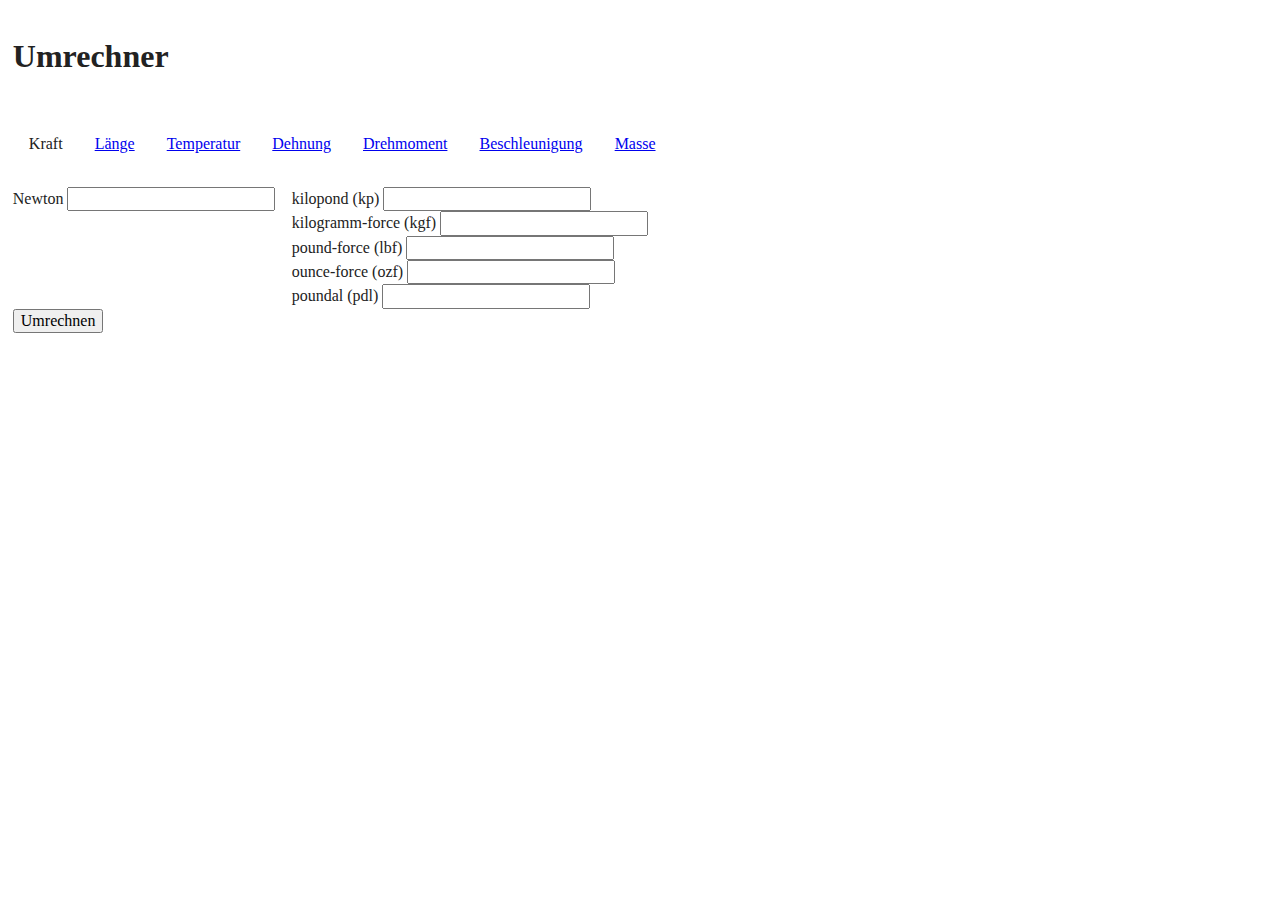
<file: index.html>
<!doctype html>
<html class="no-js" lang="">

<head>
  <meta charset="utf-8">
  <title>Metrischer Einheiten Umrechner</title>
  <meta name="description" content="">
  <meta name="viewport" content="width=device-width, initial-scale=1">

  <link rel="manifest" href="site.webmanifest">
  <link rel="apple-touch-icon" href="icon.png">
  <!-- Place favicon.ico in the root directory -->

  <link rel="stylesheet" href="css/normalize.css">
  <link rel="stylesheet" href="css/main.css">

  <meta name="theme-color" content="#fafafa">
</head>

<body>
  <div class="parent">
  <h1 id="Titel" class="div1">Umrechner</h1>
  <div class="navbar" class="div5">
    <p class="navbarchild">Kraft</p>
    <p class="navbarchild"><a href="Länge.html">Länge</a></p>
    <p class="navbarchild"><a href="Temperatur.html">Temperatur</a></p>
    <p class="navbarchild"><a href="Dehnung.html">Dehnung</a></p>
    <p class="navbarchild"><a href="Drehmoment.html">Drehmoment</a></p>
    <p class="navbarchild"><a href="Beschleunigung.html">Beschleunigung</a></p>
    <p class="navbarchild"><a href="Masse.html">Masse</a></p>
  </div>
  <div class="inputbody">
  <div class="Input">
    <lable>Newton</lable>
    <input id="NewtonIn" type="number" placeholder="" value=""/>
  </div>
  <div class="Output">
    <lable>kilopond (kp)</lable>
    <input id="kpOut" value=""></input>
    <br>
    <lable>kilogramm-force (kgf)</lable>
    <input id="kgfOut" placeholder="" value=""/>
    <br>
    <lable>pound-force (lbf)</lable>
    <input id="lbfOut" placeholder="" value=""/>
    <br>
    <lable>ounce-force (ozf)</lable>
    <input id="ozf" placeholder="" value=""/>
    <br>
    <lable>poundal (pdl)</lable>
    <input id="pdl" placeholder="" value=""/>
  </div>
</div>
    <button id="btnAction" >Umrechnen</button>
</div>
  <script src="js/vendor/modernizr-3.6.0.min.js"></script>
  <script src="https://code.jquery.com/jquery-3.3.1.min.js" integrity="sha256-FgpCb/KJQlLNfOu91ta32o/NMZxltwRo8QtmkMRdAu8=" crossorigin="anonymous"></script>
  <script>window.jQuery || document.write('<script src="js/vendor/jquery-3.3.1.min.js"><\/script>')</script>
  <script src="js/plugins.js"></script>
  <script src="js/main.js"></script>

  <!-- Google Analytics: change UA-XXXXX-Y to be your site's ID. -->
  <script>
    window.ga = function () { ga.q.push(arguments) }; ga.q = []; ga.l = +new Date;
    ga('create', 'UA-XXXXX-Y', 'auto'); ga('send', 'pageview')
  </script>
  <script src="https://www.google-analytics.com/analytics.js" async defer></script>
</body>

</html>
</file>
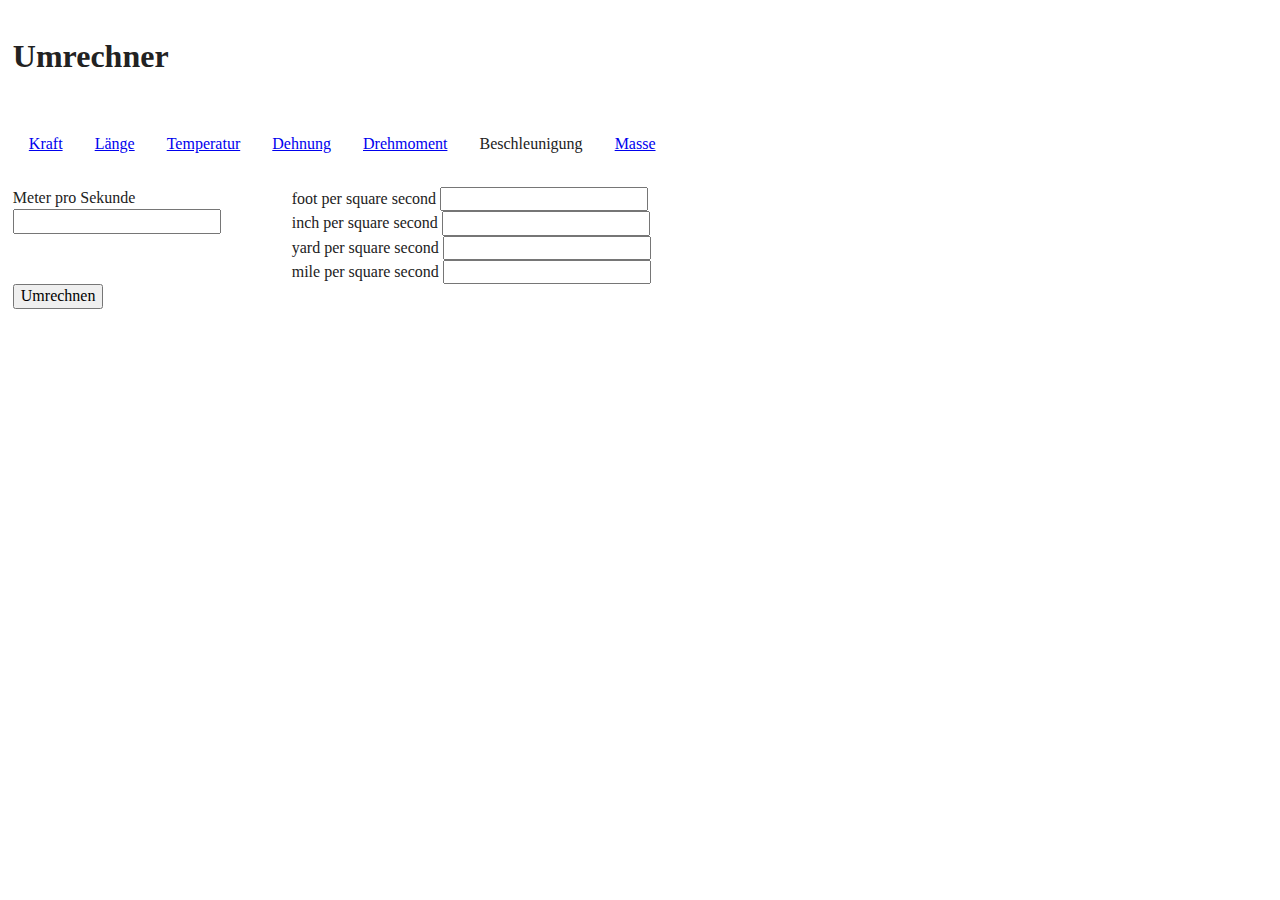
<file: Beschleunigung.html>
<!doctype html>
<html class="no-js" lang="">

<head>
  <meta charset="utf-8">
  <title>Metrischer Einheiten Umrechner</title>
  <meta name="description" content="">
  <meta name="viewport" content="width=device-width, initial-scale=1">

  <link rel="manifest" href="site.webmanifest">
  <link rel="apple-touch-icon" href="icon.png">
  <!-- Place favicon.ico in the root directory -->

  <link rel="stylesheet" href="css/normalize.css">
  <link rel="stylesheet" href="css/main.css">

  <meta name="theme-color" content="#fafafa">
</head>

<body>
  <div class="parent">
  <h1 id="Titel" class="div1">Umrechner</h1>
  <div class="navbar" class="div5">
    <p class="navbarchild"><a href="index.html">Kraft</a></p>
    <p class="navbarchild"><a href="Länge.html">Länge</a></p>
    <p class="navbarchild"><a href="Temperatur.html">Temperatur</a></p>
    <p class="navbarchild"><a href="Dehnung.html">Dehnung</a></p>
    <p class="navbarchild"><a href="Drehmoment.html">Drehmoment</a></p>
    <p class="navbarchild">Beschleunigung</p>
    <p class="navbarchild"><a href="Masse.html">Masse</a></p>
  </div>
  <div class="inputbody">
  <div class="Input">
    <lable>Meter pro Sekunde</lable>
    <input id="mpsOut" type="number" placeholder="" value=""/>
  </div>
  <div class="Output">
    <lable>foot per square second</lable>
    <input id="fpsOut" placeholder="" value=""/>
    <br>
    <lable>inch per square second</lable>
    <input id="ipsOut" placeholder="" value=""/>
    <br>
    <lable>yard per square second</lable>
    <input id="ypsOut" placeholder="" value=""/>
    <br>
    <lable>mile per square second</lable>
    <input id="mpsOut" placeholder="" value=""/>
    <br>
  </div>
</div>
    <button id="btnActionB" >Umrechnen</button>
</div>
  <script src="js/vendor/modernizr-3.6.0.min.js"></script>
  <script src="https://code.jquery.com/jquery-3.3.1.min.js" integrity="sha256-FgpCb/KJQlLNfOu91ta32o/NMZxltwRo8QtmkMRdAu8=" crossorigin="anonymous"></script>
  <script>window.jQuery || document.write('<script src="js/vendor/jquery-3.3.1.min.js"><\/script>')</script>
  <script src="js/plugins.js"></script>
  <script src="js/Beschleunigung.js"></script>

  <!-- Google Analytics: change UA-XXXXX-Y to be your site's ID. -->
  <script>
    window.ga = function () { ga.q.push(arguments) }; ga.q = []; ga.l = +new Date;
    ga('create', 'UA-XXXXX-Y', 'auto'); ga('send', 'pageview')
  </script>
  <script src="https://www.google-analytics.com/analytics.js" async defer></script>
</body>

</html>
</file>
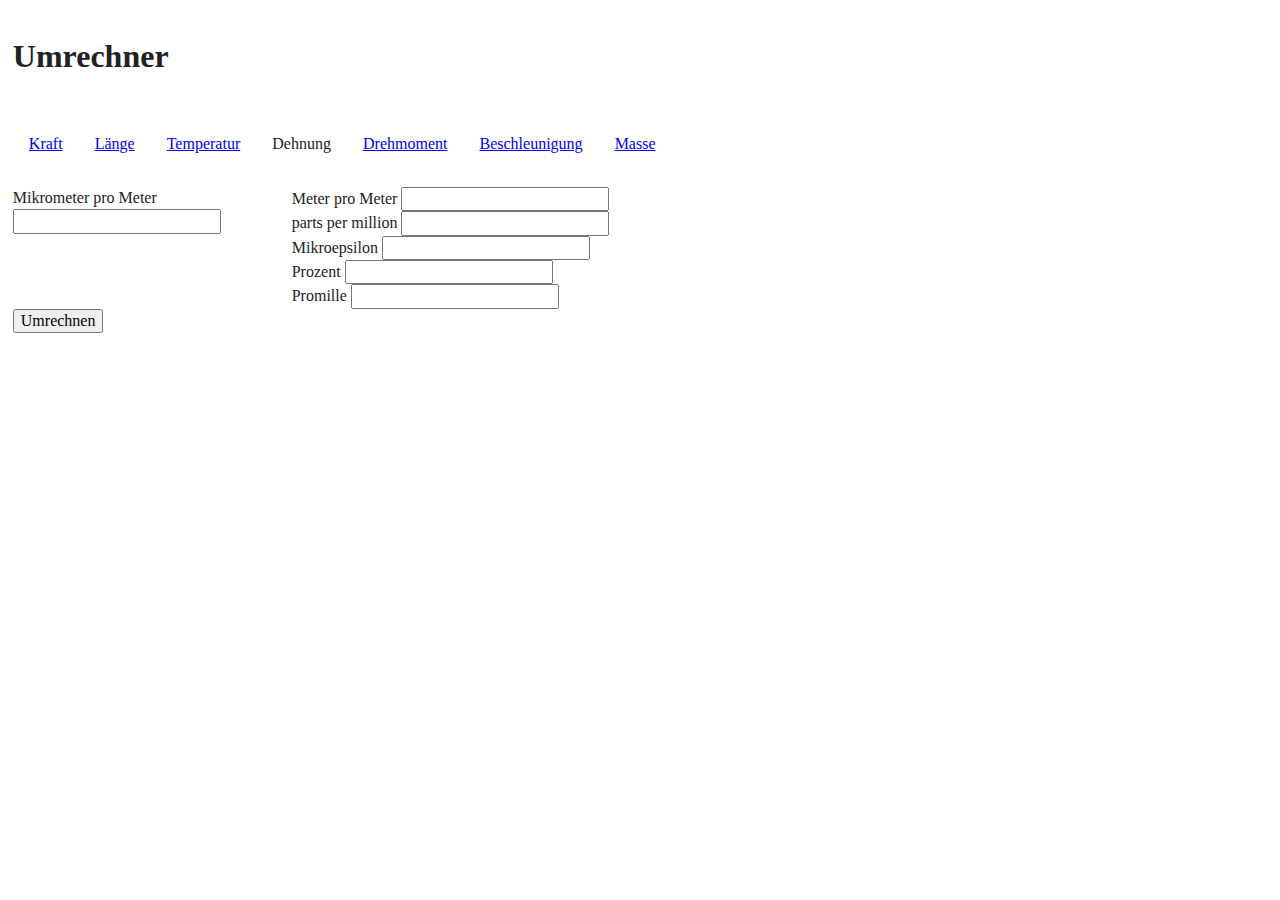
<file: Dehnung.html>
<!doctype html>
<html class="no-js" lang="">

<head>
  <meta charset="utf-8">
  <title>Metrischer Einheiten Umrechner</title>
  <meta name="description" content="">
  <meta name="viewport" content="width=device-width, initial-scale=1">

  <link rel="manifest" href="site.webmanifest">
  <link rel="apple-touch-icon" href="icon.png">
  <!-- Place favicon.ico in the root directory -->

  <link rel="stylesheet" href="css/normalize.css">
  <link rel="stylesheet" href="css/main.css">

  <meta name="theme-color" content="#fafafa">
</head>

<body>
  <div class="parent">
  <h1 id="Titel" class="div1">Umrechner</h1>
  <div class="navbar" class="div5">
    <p class="navbarchild"><a href="index.html">Kraft</a></p>
    <p class="navbarchild"><a href="Länge.html">Länge</a></p>
    <p class="navbarchild"><a href="Temperatur.html">Temperatur</a></p>
    <p class="navbarchild">Dehnung</p>
    <p class="navbarchild"><a href="Drehmoment.html">Drehmoment</a></p>
    <p class="navbarchild"><a href="Beschleunigung.html">Beschleunigung</a></p>
    <p class="navbarchild"><a href="Masse.html">Masse</a></p>
  </div>
  <div class="inputbody">
  <div class="Input">
    <lable>Mikrometer pro Meter</lable>
    <input id="ummIn" type="number" placeholder="" value=""/>
  </div>
  <div class="Output">
    <lable>Meter pro Meter</lable>
    <input id="mmOut" placeholder="" value=""/>
    <br>
    <lable>parts per million</lable>
    <input id="ppmOut" placeholder="" value=""/>
    <br>
    <lable>Mikroepsilon</lable>
    <input id="meOut" placeholder="" value=""/>
    <br>
    <lable>Prozent</lable>
    <input id="ProzOut" placeholder="" value=""/>
    <br>
    <lable>Promille</lable>
    <input id="PromOut" placeholder="" value=""/>
    <br>
  </div>
</div>
    <button id="btnActionD" >Umrechnen</button>
</div>
  <script src="js/vendor/modernizr-3.6.0.min.js"></script>
  <script src="https://code.jquery.com/jquery-3.3.1.min.js" integrity="sha256-FgpCb/KJQlLNfOu91ta32o/NMZxltwRo8QtmkMRdAu8=" crossorigin="anonymous"></script>
  <script>window.jQuery || document.write('<script src="js/vendor/jquery-3.3.1.min.js"><\/script>')</script>
  <script src="js/plugins.js"></script>
  <script src="js/Dehnung.js"></script>

  <!-- Google Analytics: change UA-XXXXX-Y to be your site's ID. -->
  <script>
    window.ga = function () { ga.q.push(arguments) }; ga.q = []; ga.l = +new Date;
    ga('create', 'UA-XXXXX-Y', 'auto'); ga('send', 'pageview')
  </script>
  <script src="https://www.google-analytics.com/analytics.js" async defer></script>
</body>

</html>
</file>
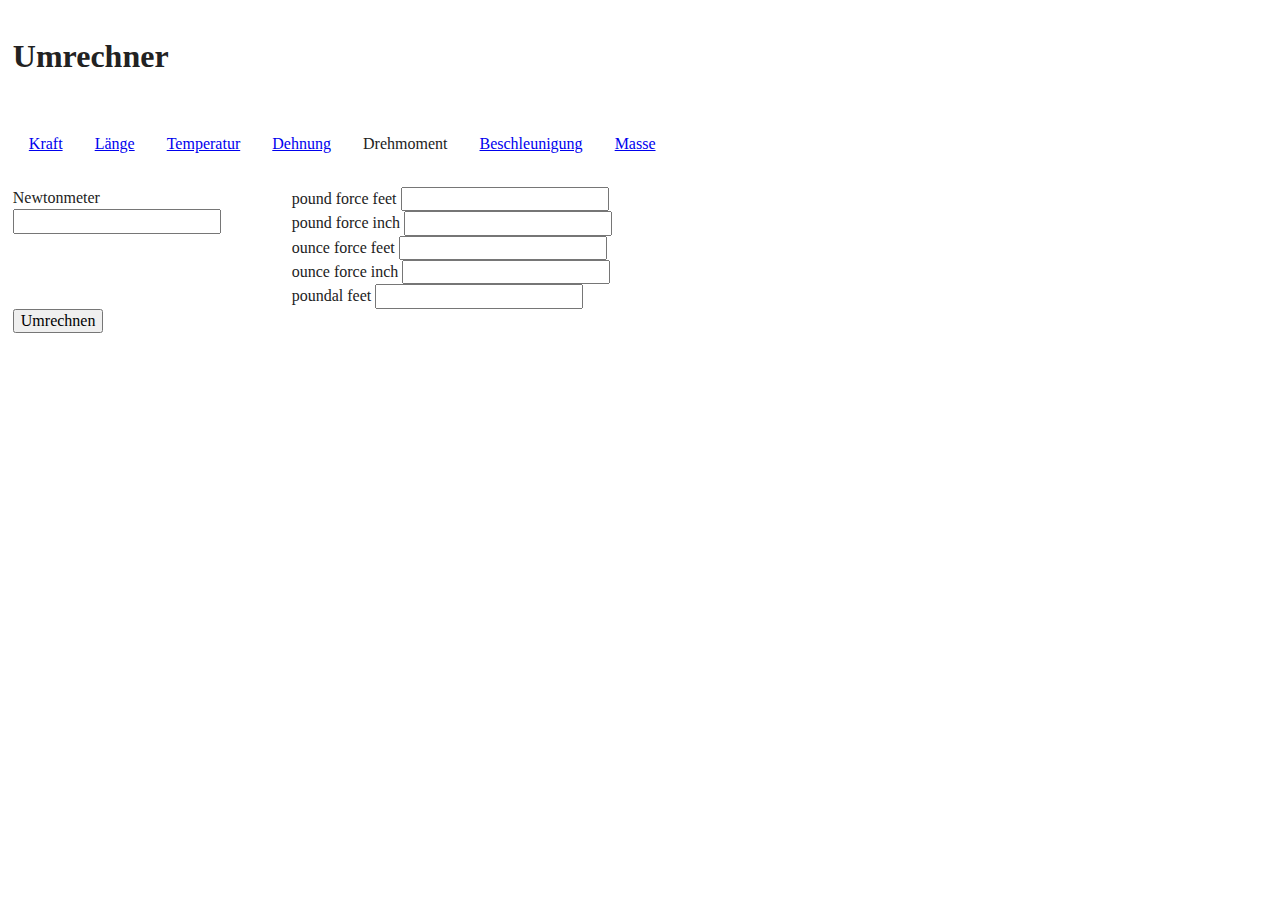
<file: Drehmoment.html>
<!doctype html>
<html class="no-js" lang="">

<head>
  <meta charset="utf-8">
  <title>Metrischer Einheiten Umrechner</title>
  <meta name="description" content="">
  <meta name="viewport" content="width=device-width, initial-scale=1">

  <link rel="manifest" href="site.webmanifest">
  <link rel="apple-touch-icon" href="icon.png">
  <!-- Place favicon.ico in the root directory -->

  <link rel="stylesheet" href="css/normalize.css">
  <link rel="stylesheet" href="css/main.css">

  <meta name="theme-color" content="#fafafa">
</head>

<body>
  <div class="parent">
  <h1 id="Titel" class="div1">Umrechner</h1>
  <div class="navbar" class="div5">
    <p class="navbarchild"><a href="index.html">Kraft</a></p>
    <p class="navbarchild"><a href="Länge.html">Länge</a></p>
    <p class="navbarchild"><a href="Temperatur.html">Temperatur</a></p>
    <p class="navbarchild"><a href="Dehnung.html">Dehnung</a></p>
    <p class="navbarchild">Drehmoment</p>
    <p class="navbarchild"><a href="Beschleunigung.html">Beschleunigung</a></p>
    <p class="navbarchild"><a href="Masse.html">Masse</a></p>
  </div>
  <div class="inputbody">
  <div class="Input">
    <lable>Newtonmeter</lable>
    <input id="NmIn" type="number" placeholder="" value=""/>
  </div>
  <div class="Output">
    <lable>pound force feet</lable>
    <input id="lbfFtOut" placeholder="" value=""/>
    <br>
    <lable>pound force inch</lable>
    <input id="pfiOut" placeholder="" value=""/>
    <br>
    <lable>ounce force feet</lable>
    <input id="offOut" placeholder="" value=""/>
    <br>
    <lable>ounce force inch</lable>
    <input id="ofiOut" placeholder="" value=""/>
    <br>
    <lable>poundal feet</lable>
    <input id="pfOut" placeholder="" value=""/>
    <br>
  </div>
</div>
    <button id="btnActionDr" >Umrechnen</button>
</div>
  <script src="js/vendor/modernizr-3.6.0.min.js"></script>
  <script src="https://code.jquery.com/jquery-3.3.1.min.js" integrity="sha256-FgpCb/KJQlLNfOu91ta32o/NMZxltwRo8QtmkMRdAu8=" crossorigin="anonymous"></script>
  <script>window.jQuery || document.write('<script src="js/vendor/jquery-3.3.1.min.js"><\/script>')</script>
  <script src="js/plugins.js"></script>
  <script src="js/Drehmoment.js"></script>

  <!-- Google Analytics: change UA-XXXXX-Y to be your site's ID. -->
  <script>
    window.ga = function () { ga.q.push(arguments) }; ga.q = []; ga.l = +new Date;
    ga('create', 'UA-XXXXX-Y', 'auto'); ga('send', 'pageview')
  </script>
  <script src="https://www.google-analytics.com/analytics.js" async defer></script>
</body>

</html>
</file>
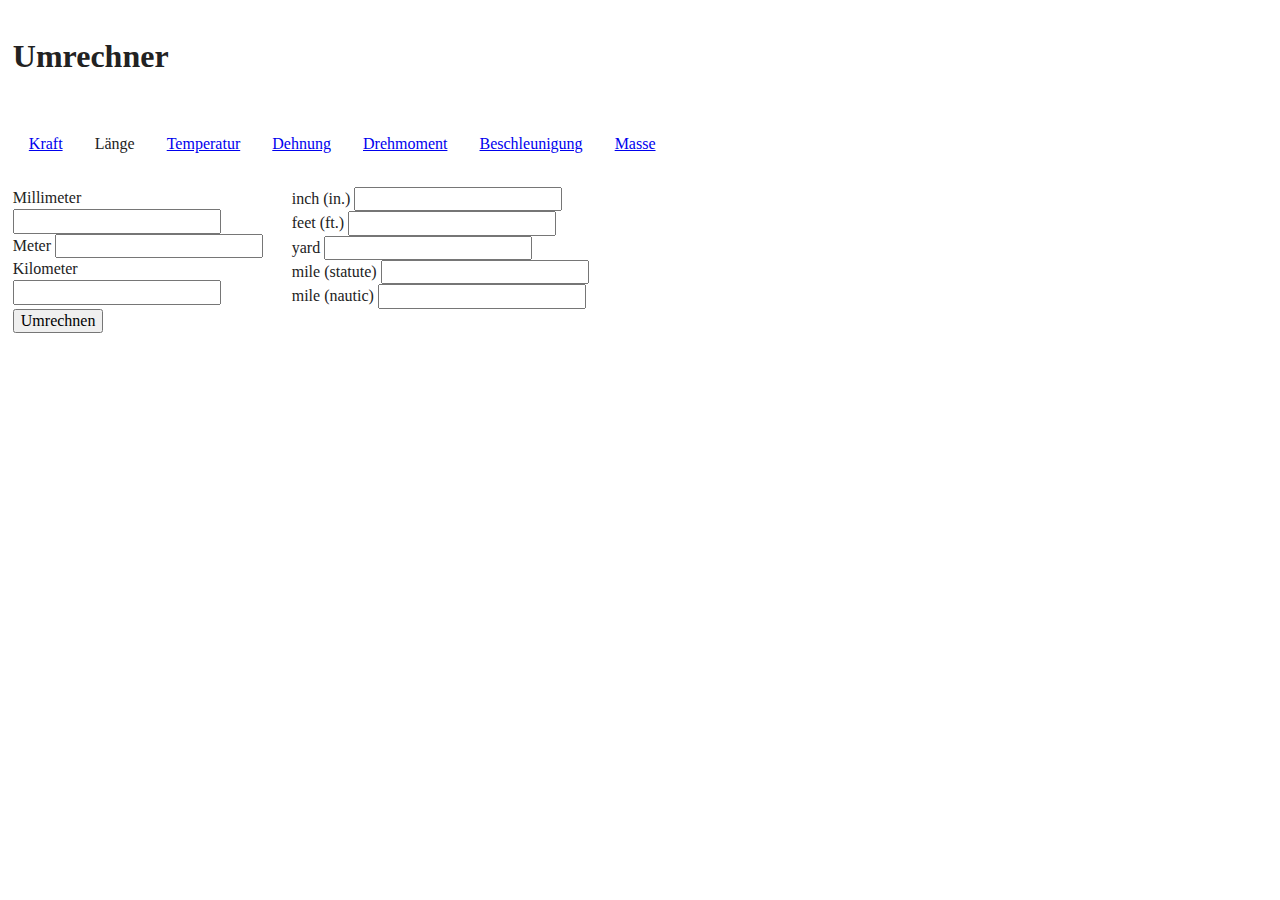
<file: Länge.html>
<!doctype html>
<html class="no-js" lang="">

<head>
  <meta charset="utf-8">
  <title>Metrischer Einheiten Umrechner</title>
  <meta name="description" content="">
  <meta name="viewport" content="width=device-width, initial-scale=1">

  <link rel="manifest" href="site.webmanifest">
  <link rel="apple-touch-icon" href="icon.png">

  <link rel="stylesheet" href="css/normalize.css">
  <link rel="stylesheet" href="css/main.css">

  <meta name="theme-color" content="#fafafa">
</head>

<body>
  <div class="parent">
  <h1 id="Titel" class="div1">Umrechner</h1>
  <div class="navbar" class="div5">
    <p class="navbarchild"><a href="index.html">Kraft</a></p>
    <p class="navbarchild">Länge</p>
    <p class="navbarchild"><a href="Temperatur.html">Temperatur</a></p>
    <p class="navbarchild"><a href="Dehnung.html">Dehnung</a></p>
    <p class="navbarchild"><a href="Drehmoment.html">Drehmoment</a></p>
    <p class="navbarchild"><a href="Beschleunigung.html">Beschleunigung</a></p>
    <p class="navbarchild"><a href="Masse.html">Masse</a></p>
  </div>
  <div class="inputbody">
  <div class="Input">
  <lable>Millimeter</lable>
  <input id="mmIn" type="number" placeholder="" />
  <br>
  <lable>Meter</lable>
  <input id="mIn" type="number" placeholder="" />
  <br>
  <lable>Kilometer</lable>
  <input id="kmIn" type="number" placeholder="" />
  <br>
  </div>
  <div class="Output">
    <lable>inch (in.)</lable>
    <input id="inOut" value=""></input>
    <br>
    <lable>feet (ft.)</lable>
    <input id="ftOut" placeholder="" value=""/>
    <br>
    <lable>yard</lable>
    <input id="yardOut" placeholder="" value=""/>
    <br>
    <lable>mile (statute)</lable>
    <input id="mileS" placeholder="" value=""/>
    <br>
    <lable>mile (nautic)</lable>
    <input id="mileN" placeholder="" value=""/>
  </div>
</div>
    <button id="btnActionL" >Umrechnen</button>
</div>
  <script src="js/vendor/modernizr-3.6.0.min.js"></script>
  <script src="https://code.jquery.com/jquery-3.3.1.min.js" integrity="sha256-FgpCb/KJQlLNfOu91ta32o/NMZxltwRo8QtmkMRdAu8=" crossorigin="anonymous"></script>
  <script>window.jQuery || document.write('<script src="js/vendor/jquery-3.3.1.min.js"><\/script>')</script>
  <script src="js/plugins.js"></script>
  <script src="js/Länge.js"></script>

  <!-- Google Analytics: change UA-XXXXX-Y to be your site's ID. -->
  <script>
    window.ga = function () { ga.q.push(arguments) }; ga.q = []; ga.l = +new Date;
    ga('create', 'UA-XXXXX-Y', 'auto'); ga('send', 'pageview')
  </script>
  <script src="https://www.google-analytics.com/analytics.js" async defer></script>
</body>

</html>
</file>
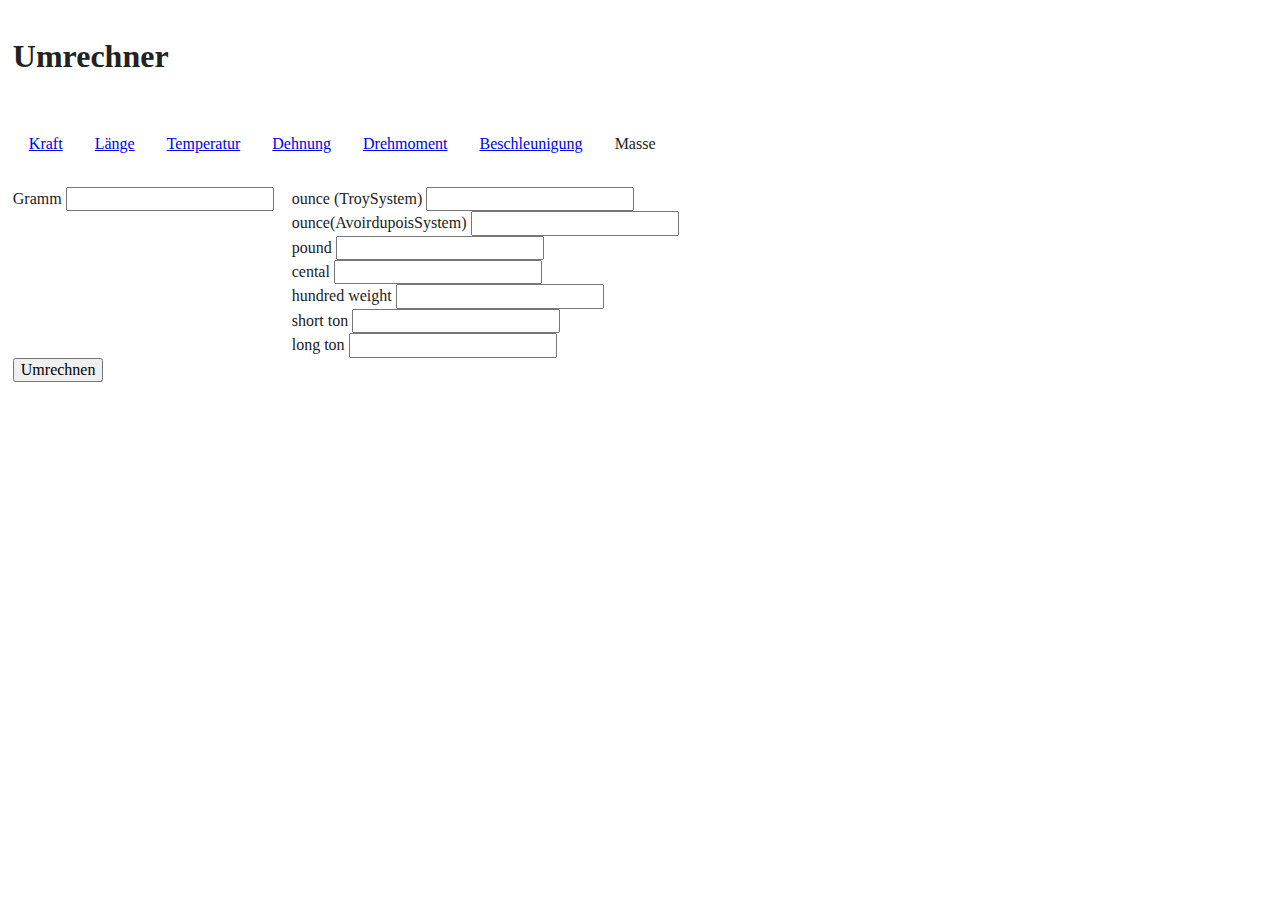
<file: Masse.html>
<!doctype html>
<html class="no-js" lang="">

<head>
  <meta charset="utf-8">
  <title>Metrischer Einheiten Umrechner</title>
  <meta name="description" content="">
  <meta name="viewport" content="width=device-width, initial-scale=1">

  <link rel="manifest" href="site.webmanifest">
  <link rel="apple-touch-icon" href="icon.png">
  <!-- Place favicon.ico in the root directory -->

  <link rel="stylesheet" href="css/normalize.css">
  <link rel="stylesheet" href="css/main.css">

  <meta name="theme-color" content="#fafafa">
</head>

<body>
  <div class="parent">
  <h1 id="Titel" class="div1">Umrechner</h1>
  <div class="navbar" class="div5">
    <p class="navbarchild"><a href="index.html">Kraft</a></p>
    <p class="navbarchild"><a href="Länge.html">Länge</a></p>
    <p class="navbarchild"><a href="Temperatur.html">Temperatur</a></p>
    <p class="navbarchild"><a href="Dehnung.html">Dehnung</a></p>
    <p class="navbarchild"><a href="Drehmoment.html">Drehmoment</a></p>
    <p class="navbarchild"><a href="Beschleunigung.html">Beschleunigung</a></p>
    <p class="navbarchild">Masse</p>
  </div>
  <div class="inputbody">
  <div class="Input">
    <lable>Gramm</lable>
    <input id="GIn" type="number" placeholder="" value=""/>
  </div>
  <div class="Output">
    <lable>ounce (TroySystem)</lable>
    <input id="oTOut" placeholder="" value=""/>
    <br>
    <lable>ounce(AvoirdupoisSystem)</lable>
    <input id="oAOut" placeholder="" value=""/>
    <br>
    <lable>pound</lable>
    <input id="pOut" placeholder="" value=""/>
    <br>
    <lable>cental</lable>
    <input id="cOut" placeholder="" value=""/>
    <br>
    <lable>hundred weight</lable>
    <input id="hwOut" placeholder="" value=""/>
    <br>
    <lable>short ton</lable>
    <input id="stOut" placeholder="" value=""/>
    <br>
    <lable>long ton</lable>
    <input id="ltOut" placeholder="" value=""/>
  </div>
</div>
    <button id="btnActionM" >Umrechnen</button>
</div>
  <script src="js/vendor/modernizr-3.6.0.min.js"></script>
  <script src="https://code.jquery.com/jquery-3.3.1.min.js" integrity="sha256-FgpCb/KJQlLNfOu91ta32o/NMZxltwRo8QtmkMRdAu8=" crossorigin="anonymous"></script>
  <script>window.jQuery || document.write('<script src="js/vendor/jquery-3.3.1.min.js"><\/script>')</script>
  <script src="js/plugins.js"></script>
  <script src="js/Masse.js"></script>

  <!-- Google Analytics: change UA-XXXXX-Y to be your site's ID. -->
  <script>
    window.ga = function () { ga.q.push(arguments) }; ga.q = []; ga.l = +new Date;
    ga('create', 'UA-XXXXX-Y', 'auto'); ga('send', 'pageview')
  </script>
  <script src="https://www.google-analytics.com/analytics.js" async defer></script>
</body>

</html>
</file>
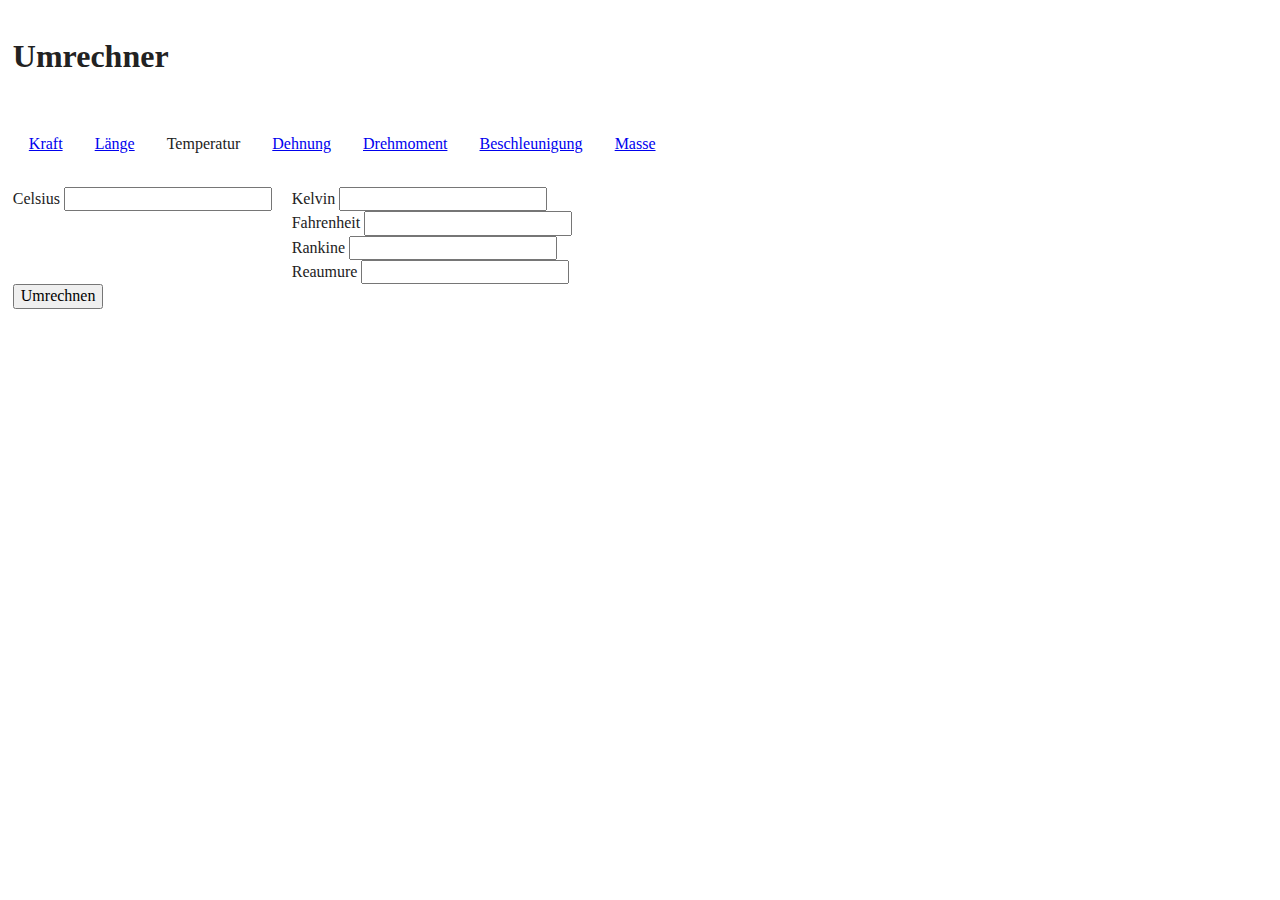
<file: Temperatur.html>
<!doctype html>
<html class="no-js" lang="">

<head>
  <meta charset="utf-8">
  <title>Metrischer Einheiten Umrechner</title>
  <meta name="description" content="">
  <meta name="viewport" content="width=device-width, initial-scale=1">

  <link rel="manifest" href="site.webmanifest">
  <link rel="apple-touch-icon" href="icon.png">
  <!-- Place favicon.ico in the root directory -->

  <link rel="stylesheet" href="css/normalize.css">
  <link rel="stylesheet" href="css/main.css">

  <meta name="theme-color" content="#fafafa">
</head>

<body>
  <div class="parent">
  <h1 id="Titel" class="div1">Umrechner</h1>
  <div class="navbar" class="div5">
    <p class="navbarchild"><a href="index.html">Kraft</a></p>
    <p class="navbarchild"><a href="Länge.html">Länge</a></p>
    <p class="navbarchild">Temperatur</p>
    <p class="navbarchild"><a href="Dehnung.html">Dehnung</a></p>
    <p class="navbarchild"><a href="Drehmoment.html">Drehmoment</a></p>
    <p class="navbarchild"><a href="Beschleunigung.html">Beschleunigung</a></p>
    <p class="navbarchild"><a href="Masse.html">Masse</a></p>
  </div>
  <div class="inputbody">
  <div class="Input">
    <lable>Celsius</lable>
    <input id="CelsiusIn" type="number" placeholder="" value=""/>
  </div>
  <div class="Output">
    <lable>Kelvin</lable>
    <input id="KOut" placeholder="" value=""/>
    <br>
    <lable>Fahrenheit</lable>
    <input id="fOut" placeholder="" value=""/>
    <br>
    <lable>Rankine</lable>
    <input id="RaOut" placeholder="" value=""/>
    <br>
    <lable>Reaumure</lable>
    <input id="ReOut" placeholder="" value=""/>
    <br>
  </div>
</div>
    <button id="btnActionT" >Umrechnen</button>
</div>
  <script src="js/vendor/modernizr-3.6.0.min.js"></script>
  <script src="https://code.jquery.com/jquery-3.3.1.min.js" integrity="sha256-FgpCb/KJQlLNfOu91ta32o/NMZxltwRo8QtmkMRdAu8=" crossorigin="anonymous"></script>
  <script>window.jQuery || document.write('<script src="js/vendor/jquery-3.3.1.min.js"><\/script>')</script>
  <script src="js/plugins.js"></script>
  <script src="js/Temperatur.js"></script>

  <!-- Google Analytics: change UA-XXXXX-Y to be your site's ID. -->
  <script>
    window.ga = function () { ga.q.push(arguments) }; ga.q = []; ga.l = +new Date;
    ga('create', 'UA-XXXXX-Y', 'auto'); ga('send', 'pageview')
  </script>
  <script src="https://www.google-analytics.com/analytics.js" async defer></script>
</body>

</html>
</file>
<file: css/main.css>
/*! HTML5 Boilerplate v7.0.1 | MIT License | https://html5boilerplate.com/ */

/* main.css 1.0.0 | MIT License | https://github.com/h5bp/main.css#readme */
/*
 * What follows is the result of much research on cross-browser styling.
 * Credit left inline and big thanks to Nicolas Gallagher, Jonathan Neal,
 * Kroc Camen, and the H5BP dev community and team.
 */

 
/* ==========================================================================
   Base styles: opinionated defaults
   ========================================================================== */

   html {
    color: #222;
    font-size: 1em;
    line-height: 1.4;
}

/*
 * Remove text-shadow in selection highlight:
 * https://twitter.com/miketaylr/status/12228805301
 *
 * Vendor-prefixed and regular ::selection selectors cannot be combined:
 * https://stackoverflow.com/a/16982510/7133471
 *
 * Customize the background color to match your design.
 */

::selection {
    background: #b3d4fc;
    text-shadow: none;
}

/*
 * A better looking default horizontal rule
 */

hr {
    display: block;
    height: 1px;
    border: 0;
    border-top: 1px solid #ccc;
    margin: 1em 0;
    padding: 0;
}

/*
 * Remove the gap between audio, canvas, iframes,
 * images, videos and the bottom of their containers:
 * https://github.com/h5bp/html5-boilerplate/issues/440
 */

audio,
canvas,
iframe,
img,
svg,
video {
    vertical-align: middle;
}

/*
 * Remove default fieldset styles.
 */

fieldset {
    border: 0;
    margin: 0;
    padding: 0;
}

/*
 * Allow only vertical resizing of textareas.
 */

textarea {
    resize: vertical;
}

/* ==========================================================================
   Browser Upgrade Prompt
   ========================================================================== */

.browserupgrade {
    margin: 0.2em 0;
    background: #ccc;
    color: #000;
    padding: 0.2em 0;
}




 /* ==========================================================================
   Author's custom styles
   ========================================================================== */

    .navbar{
        display: flex;
        width:90%;
    }
    .navbarchild{
        width:fit-content;
        padding: 2%;
    }
    .inputbody{
        display: flex;
    }
    .Input{
        width: 30vb;
    }
    .Output{
        width: 60vb;
        padding-left:1%;
    }
    html{
        padding: 1%;
        max-width:99vb;
    }



 /* ==========================================================================
   Helper classes
   ========================================================================== */

/*
 * Hide visually and from screen readers
 */

 .hidden {
  display: none !important;
}

/*
* Hide only visually, but have it available for screen readers:
* https://snook.ca/archives/html_and_css/hiding-content-for-accessibility
*
* 1. For long content, line feeds are not interpreted as spaces and small width
*    causes content to wrap 1 word per line:
*    https://medium.com/@jessebeach/beware-smushed-off-screen-accessible-text-5952a4c2cbfe
*/

.visuallyhidden {
  border: 0;
  clip: rect(0 0 0 0);
  height: 1px;
  margin: -1px;
  overflow: hidden;
  padding: 0;
  position: absolute;
  width: 1px;
  white-space: nowrap; /* 1 */
}

/*
* Extends the .visuallyhidden class to allow the element
* to be focusable when navigated to via the keyboard:
* https://www.drupal.org/node/897638
*/

.visuallyhidden.focusable:active,
.visuallyhidden.focusable:focus {
  clip: auto;
  height: auto;
  margin: 0;
  overflow: visible;
  position: static;
  width: auto;
  white-space: inherit;
}

/*
* Hide visually and from screen readers, but maintain layout
*/

.invisible {
  visibility: hidden;
}

/*
* Clearfix: contain floats
*
* For modern browsers
* 1. The space content is one way to avoid an Opera bug when the
*    `contenteditable` attribute is included anywhere else in the document.
*    Otherwise it causes space to appear at the top and bottom of elements
*    that receive the `clearfix` class.
* 2. The use of `table` rather than `block` is only necessary if using
*    `:before` to contain the top-margins of child elements.
*/

.clearfix:before,
.clearfix:after {
  content: " "; /* 1 */
  display: table; /* 2 */
}

.clearfix:after {
  clear: both;
}

 
/* ==========================================================================
   EXAMPLE Media Queries for Responsive Design.
   These examples override the primary ('mobile first') styles.
   Modify as content requires.
   ========================================================================== */

   @media only screen and (min-width: 35em) {
    /* Style adjustments for viewports that meet the condition */
}

@media print,
       (-webkit-min-device-pixel-ratio: 1.25),
       (min-resolution: 1.25dppx),
       (min-resolution: 120dpi) {
    /* Style adjustments for high resolution devices */
}

 
/* ==========================================================================
   Print styles.
   Inlined to avoid the additional HTTP request:
   https://www.phpied.com/delay-loading-your-print-css/
   ========================================================================== */

   @media print {
    *,
    *:before,
    *:after {
        background: transparent !important;
        color: #000 !important; /* Black prints faster */
        -webkit-box-shadow: none !important;
        box-shadow: none !important;
        text-shadow: none !important;
    }

    a,
    a:visited {
        text-decoration: underline;
    }

    a[href]:after {
        content: " (" attr(href) ")";
    }

    abbr[title]:after {
        content: " (" attr(title) ")";
    }

    /*
     * Don't show links that are fragment identifiers,
     * or use the `javascript:` pseudo protocol
     */

    a[href^="#"]:after,
    a[href^="javascript:"]:after {
        content: "";
    }

    pre {
        white-space: pre-wrap !important;
    }
    pre,
    blockquote {
        border: 1px solid #999;
        page-break-inside: avoid;
    }

    /*
     * Printing Tables:
     * http://css-discuss.incutio.com/wiki/Printing_Tables
     */

    thead {
        display: table-header-group;
    }

    tr,
    img {
        page-break-inside: avoid;
    }

    p,
    h2,
    h3 {
        orphans: 3;
        widows: 3;
    }

    h2,
    h3 {
        page-break-after: avoid;
    }
}
</file>
